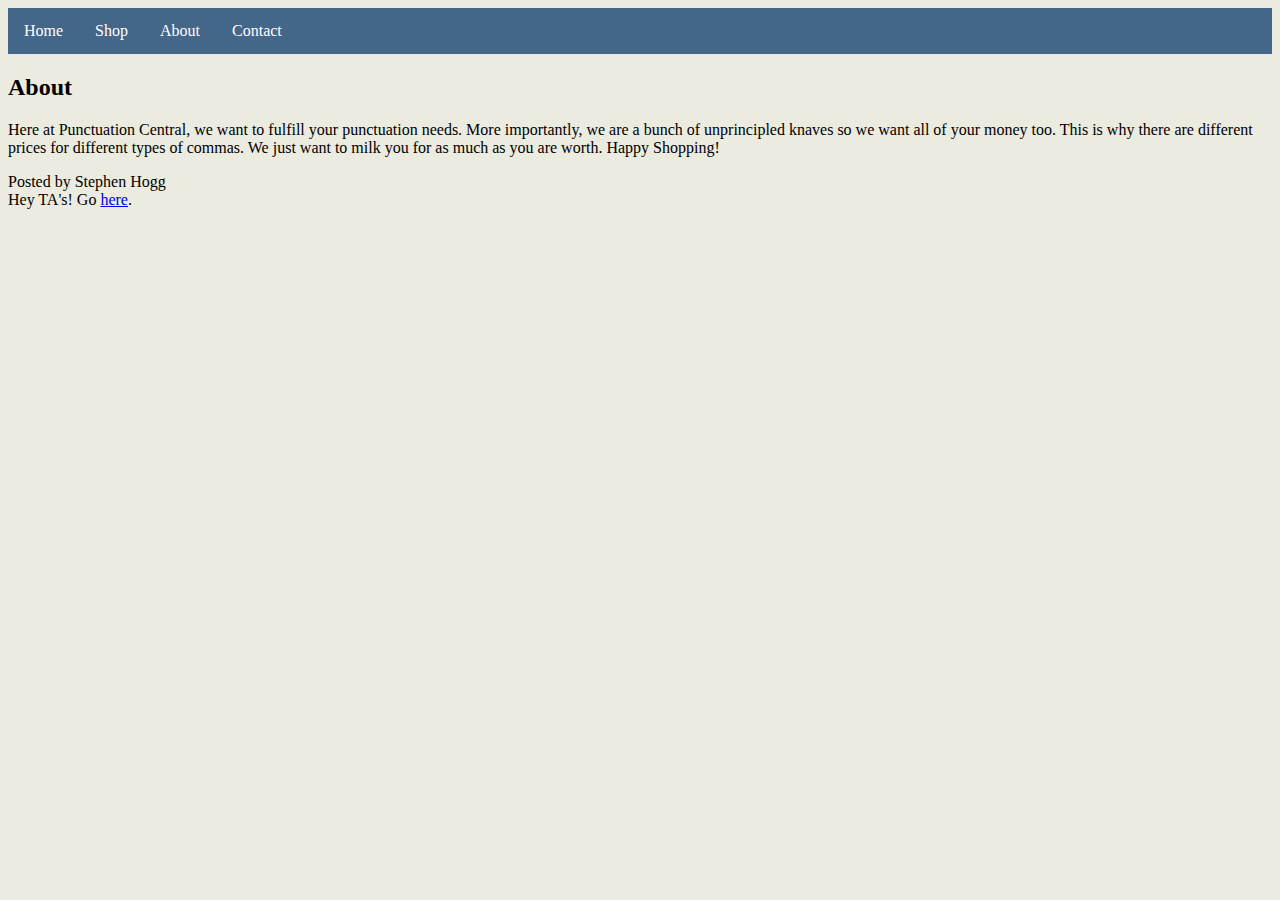
<file: pages/about.html>
<!DOCTYPE html>
<html>
<head>
<link rel="stylesheet" href="/portfolio.css">
<title>Meh....</title>
</head>
<body>
<nav>
<ul>
  <li><a href="/index.html">Home</a></li>
  <li><a href="/pages/shop.html">Shop</a></li>
  <li><a href="/pages/about.html">About</a></li>
  <li><a href="/pages/contact.html">Contact</a></li>
</ul>
</nav>
<h2>About</h2>
<p>
Here at Punctuation Central, we want to fulfill your punctuation needs.
More importantly, we are a bunch of unprincipled knaves so we want all of your money too.
This is why there are different prices for different types of commas.
We just want to milk you for as much as you are worth. Happy Shopping!
 <footer>
  <p>Posted by Stephen Hogg <br>
Hey TA's! Go
  <a href="https://github.com/jrhogg/creative_1">here</a>.</p>
</footer>
</body>
</html>
</file>
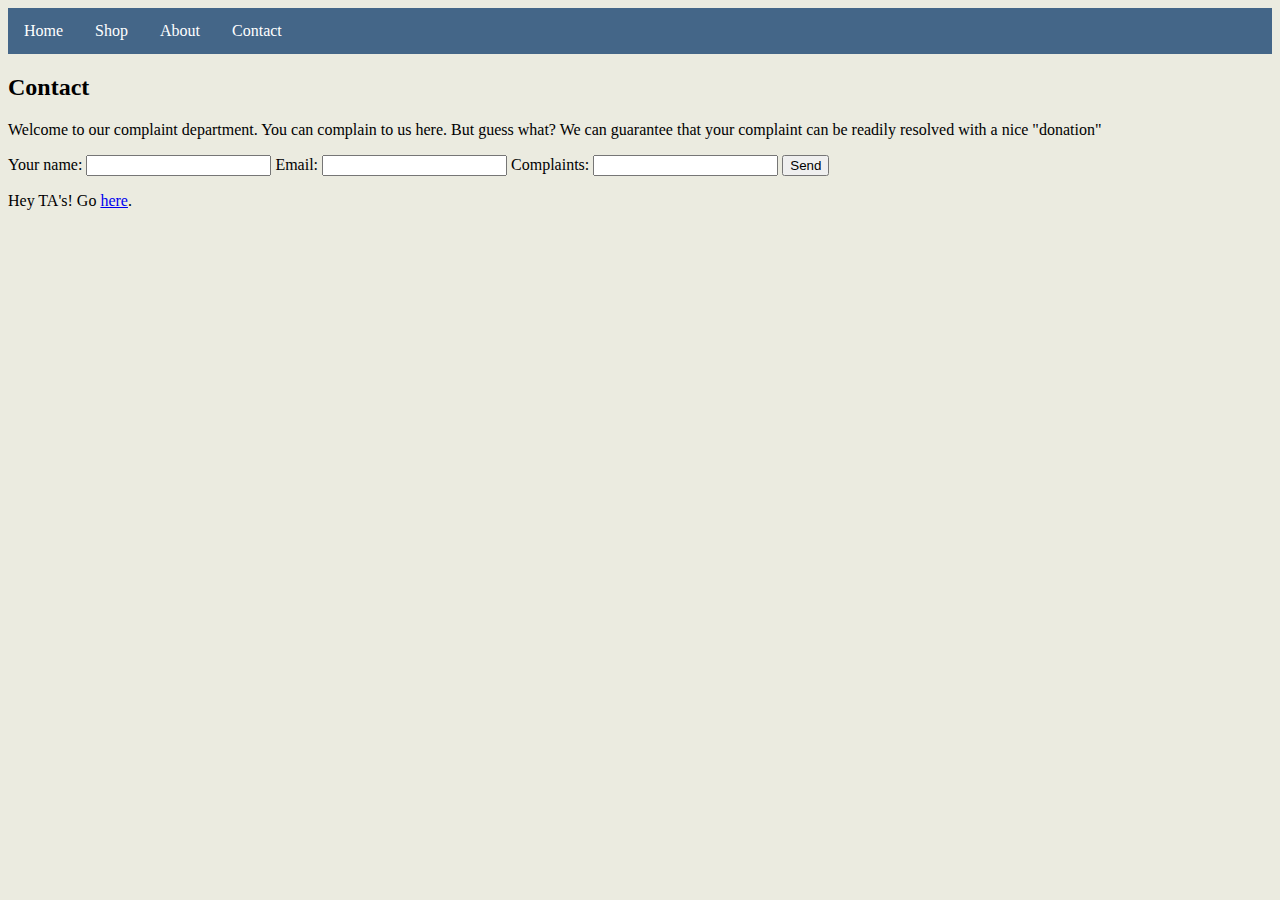
<file: pages/contact.html>
<!DOCTYPE html>
<html>
<head>
<title>A basic page</title>
<link rel="stylesheet" href="/portfolio.css">
</head>
<body>
<nav>
<ul>
  <li><a href="/index.html">Home</a></li>
  <li><a href="/pages/shop.html">Shop</a></li>
  <li><a href="/pages/about.html">About</a></li>
  <li><a href="/pages/contact.html">Contact</a></li>
</ul>
</nav>
<h2>Contact</h2>
<p>Welcome to our complaint department. You can complain to us here.
But guess what? We can guarantee that your complaint can be readily
resolved with a nice "donation"</p>
<form action="https://formspree.io/jr.hoggcube@gmail.com"
      method="POST">
   Your name: <input type="text" name="name">
   Email: <input type="email" name="_replyto">
   Complaints: <input type="text" name="name" rows="5">
    <input type="submit" value="Send">
</form>
<footer>
  <p>Hey TA's! Go
  <a href="https://github.com/jrhogg/creative_1">here</a>.</p>
</footer>
</body>
</html>
</file>
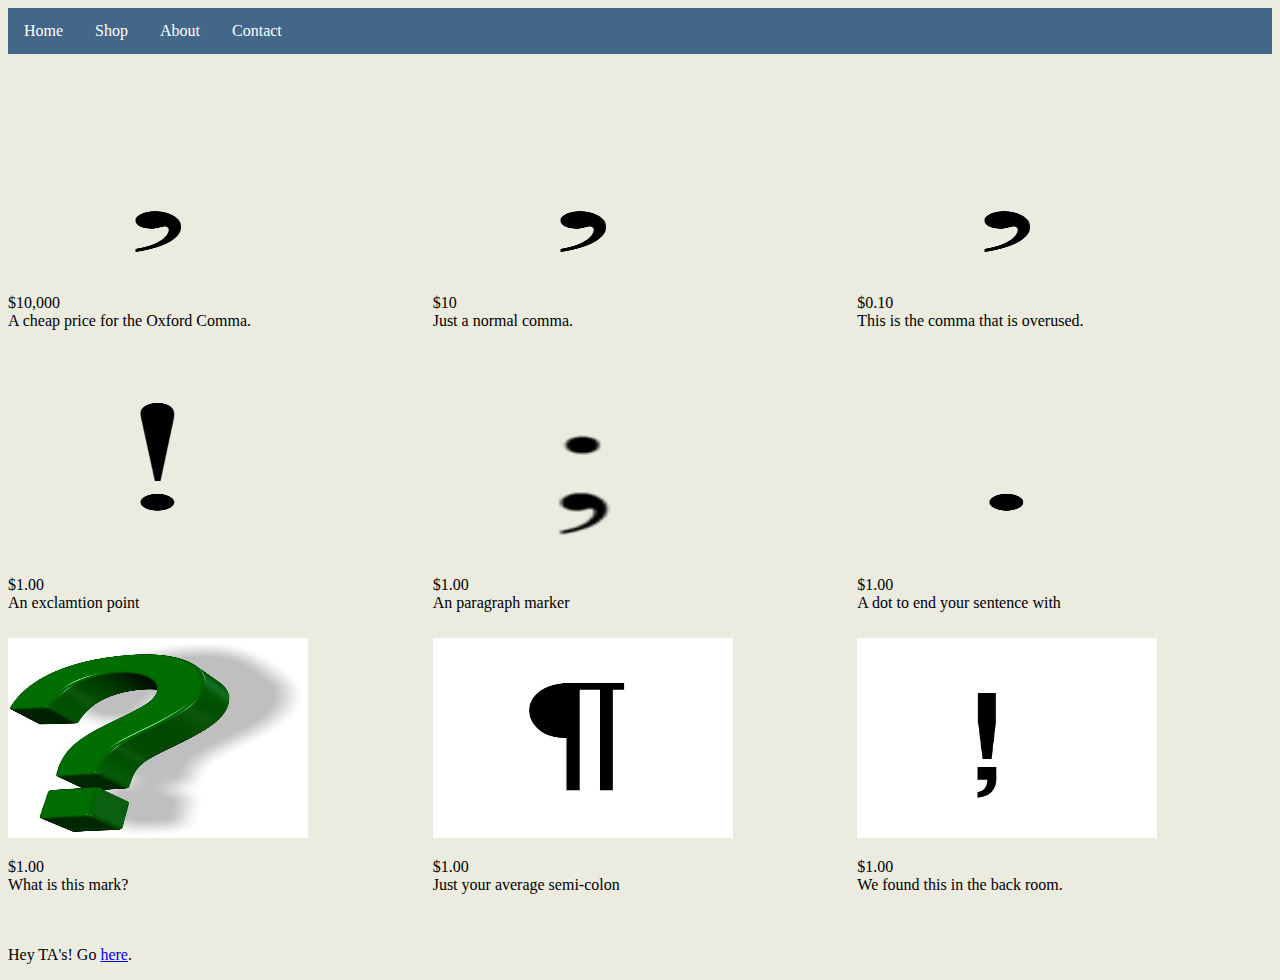
<file: pages/shop.html>
<!DOCTYPE html>
<html>
<head>
<link rel="stylesheet" href="/portfolio.css">
</head>
<body>
  <nav>
  <ul>
    <li><a href="/index.html">Home</a></li>
    <li><a href="/pages/shop.html">Shop</a></li>
    <li><a href="/pages/about.html">About</a></li>
    <li><a href="/pages/contact.html">Contact</a></li>
  </ul>
  </nav>
  <section class="portfolio">
    <div>
      <img src="/pics/comma.png"/>
      <p> $10,000<br>
        A cheap price for the Oxford Comma.</p>
    </div>
    <div>
      <img src="/pics/comma.png"/>
      <p> $10<br>
        Just a normal comma.</p>
    </div>
    <div>
      <img src="/pics/comma.png"/>
      <p> $0.10 <br>
        This is the comma that is overused.</p>
    </div>
    <div>
      <img src="/pics/exclamation.png"/>
      <p> $1.00<br>
        An exclamtion point</p>
    </div>
    <div>
      <img src="/pics/semi.png"/>
      <p> $1.00<br>
        An paragraph marker</p>
    </div>
    <div>
      <img src="/pics/period.png"/>
      <p> $1.00<br>
        A dot to end your sentence with</p>
    </div>
    <div>
      <img src="/pics/question.jpg"/>
      <p> $1.00<br>
        What is this mark?</p>
    </div>
    <div>
      <img src="/pics/paragraph.jpg"/>
      <p> $1.00<br>
        Just your average semi-colon</p>
    </div>
    <div>
      <img src="/pics/thingy.jpg"/>
      <p> $1.00<br>
        We found this in the back room.</p>
    </div>
  </section>
<footer>
  <p>Hey TA's! Go
  <a href="https://github.com/jrhogg/creative_1">here</a>.</p>
</footer>
</body>
</html>
</file>
<file: portfolio.css>
h1 {font-style: italic;font-size: lem;}
ul {
    list-style-type: none;
    margin: 0;
    padding: 0;
}
li {
    display: inline;
}
nav {
  margin-bottom: 20px;
}
nav ul {
    list-style-type: none;
    margin: 0;
    padding: 0;
    overflow: hidden;
    background-color: #468;
}

li {
    float: left;

}

li a {

    display: block;
    color: white;
    text-align: center;
    padding: 14px 16px;
  text-decoration: none;
}

/* Change the link color to #111 (black) on hover */
li a:hover {
  background-color: #333;
}
.active {
  background-color: #4CAF50;
}
section {
display: flex;
}

aside {
 flex: 1
}

article {
 flex: 4
}
.image img {
  width: 100%;
}
.portfolio{
  display: grid;
  grid-template: auto auto auto auto auto / 1fr 1fr 1fr;
  grid-column-gap: 10px;
  grid-row-gap: 10px;
}
.portfolio img{
  width: 300px;
  height: 200px;
}
body{
  background-color: #ebebe0;
}
</file>
